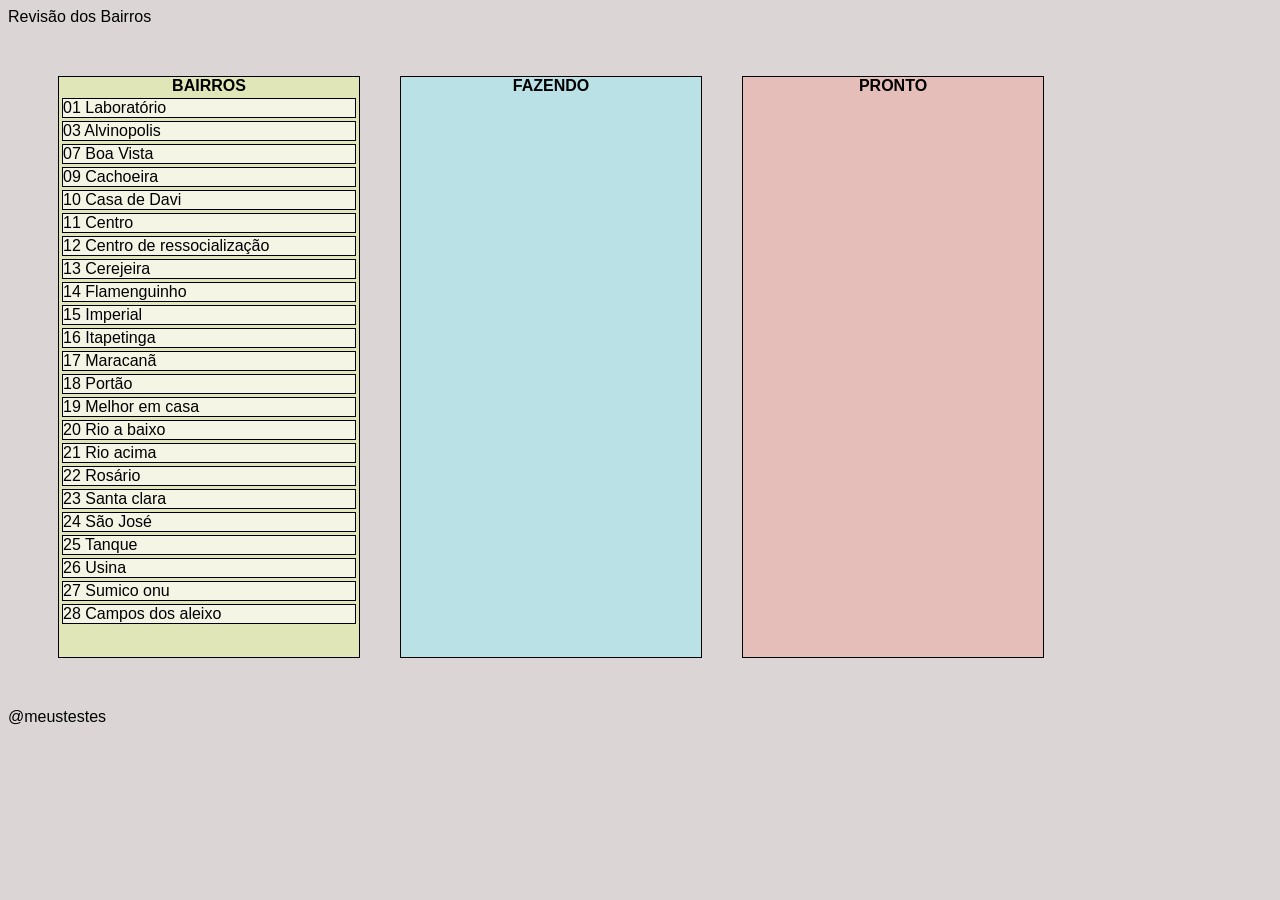
<file: index.html>
<!DOCTYPE html>
<html lang="en">
<head>
    <meta charset="UTF-8">
    <meta http-equiv="X-UA-Compatible" content="IE=edge">
    <meta name="viewport" content="width=device-width, initial-scale=1.0">
    <title>Kambairros</title>
    <link rel="stylesheet" href="kambam.css">
</head>
<body>
    <header>Revisão dos Bairros</header>
    <section>
        <div class="drop1 drop"><strong>BAIRROS</strong>
            <div class="card" draggable="true";>01  Laboratório</div>
            <div class="card" draggable="true";>03  Alvinopolis</div>
            <div class="card" draggable="true";>07  Boa Vista</div>
            <div class="card" draggable="true";>09  Cachoeira</div>
            <div class="card" draggable="true";>10 Casa de Davi</div>
            <div class="card" draggable="true";>11 Centro</div>
            <div class="card" draggable="true";>12 Centro de ressocialização</div>
            <div class="card" draggable="true";>13 Cerejeira</div>
            <div class="card" draggable="true";>14 Flamenguinho</div>
            <div class="card" draggable="true";>15 Imperial</div>
            <div class="card" draggable="true";>16 Itapetinga</div>
            <div class="card" draggable="true";>17 Maracanã</div>
            <div class="card" draggable="true";>18 Portão</div>
            <div class="card" draggable="true";>19 Melhor em casa</div>
            <div class="card" draggable="true";>20 Rio a baixo</div>
            <div class="card" draggable="true";>21 Rio acima</div>
            <div class="card" draggable="true";>22 Rosário</div>
            <div class="card" draggable="true";>23 Santa clara</div>
            <div class="card" draggable="true";>24 São José</div>
            <div class="card" draggable="true";>25 Tanque</div>
            <div class="card" draggable="true";>26 Usina</div>
            <div class="card" draggable="true";>27 Sumico onu</div>
            <div class="card" draggable="true";>28 Campos dos aleixo</div>
        </div>
        <div class="drop2 drop"><strong>FAZENDO</strong></div>
        <div class="drop3 drop"><strong>PRONTO</strong></div>
    </section>
    
    
    <footer>@meustestes</footer>
    
    
    <script src="kambam.js"></script>
</body>
</html>
</file>
<file: kambam.css>
h1{
    background-color: blue;
}
body{
    font-family: Arial, Helvetica, sans-serif;
    background-color: rgb(219, 213, 213);
}
section{
    display: flex;
    text-align: center;
    padding: 10px;
    margin: 20px;
}
div{
    
    background-color: gray;
    border: solid 1px black;
}
.drop1{
    background-color: rgb(225, 230, 185);
}
.drop2{
    background-color: rgb(185, 225, 230);
}
.drop3{
    background-color: rgb(230, 190, 185);
}
.bairros{
    display: flex;
    min-width: 400px;
    min-height: 600px;
    background-color: aliceblue;

}
.drop{
    min-width: 300px;
    min-height: 580px;
    margin: 20px;
}
.card{
    border: solid 1px black;
    min-width: 100px;
    max-height: 20px;
    margin: 3px;
    background-color: rgba(255, 255, 255, 0.63);
    text-align: justify;
}
</file>
